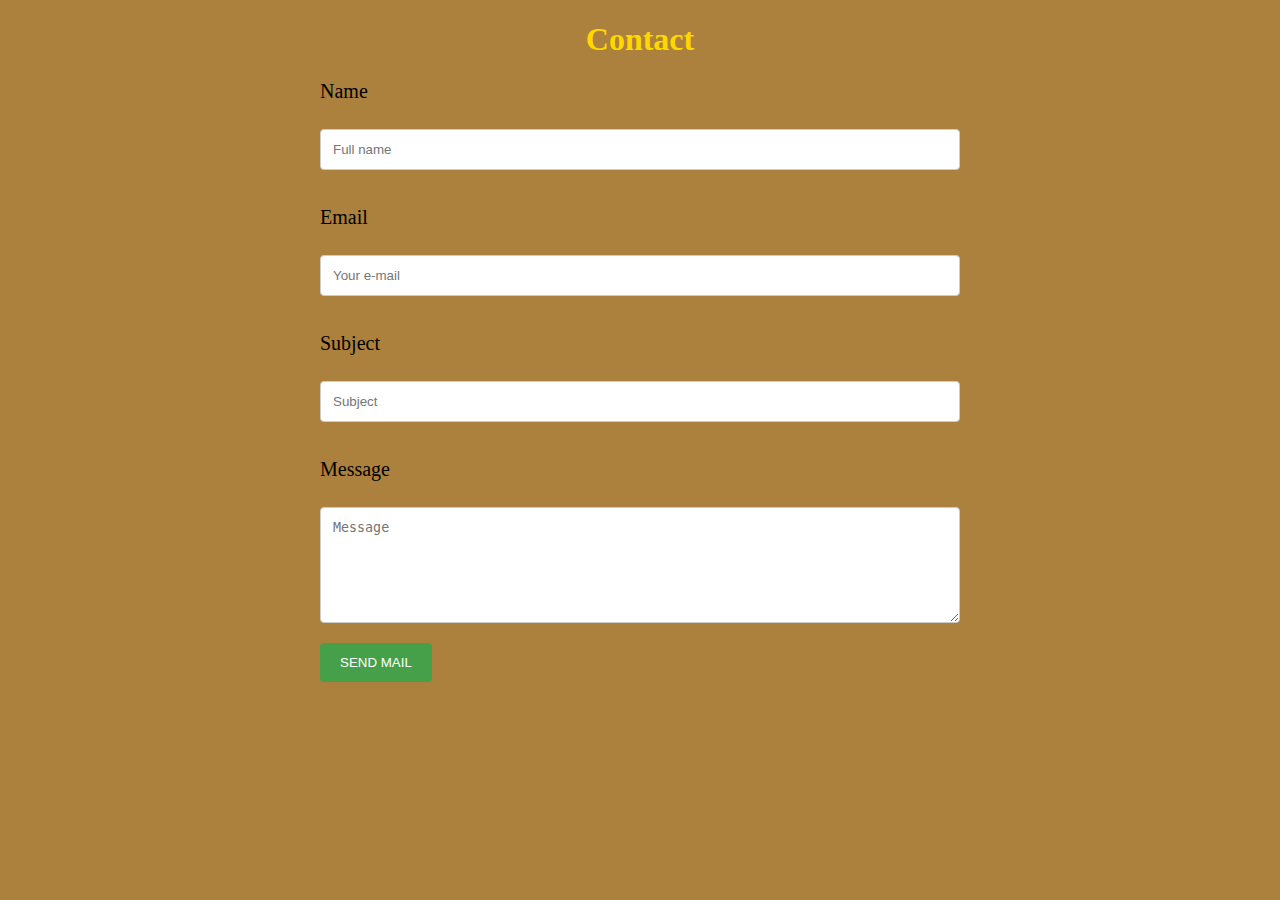
<file: Contact.html>
<!DOCTYPE html>
<html lang="en">
<head>
	<meta charset="utf-8">
	<title>John Spencer IV</title>
   
<link rel="stylesheet" href="./css/Contact_stylesheet.css">

</head>


<body>
<header>
	<span><h1>Contact</h1></span>
</header>

	<form>
	  <form action="./Mail/Index.php" method="post">
   	   <p>Name</p> <input type="text" name="name" placeholder="Full name">
	   <p>Email</p> <input type="text" name="email" placeholder="Your e-mail">
	   <p>Subject</p><input type="text" name="subject" placeholder="Subject">
	   <p>Message</p><textarea name="message" placeholder="Message" rows="6" cols="25"></textarea><br />
	   <button type="submit" name="submit">SEND MAIL</button>
	</form>



</body>
</file>
<file: css/Contact_stylesheet.css>
input[type=text], select, textarea 
   {
    width: 100%;
    padding: 12px;
    border: 1px solid #ccc;
    border-radius: 4px;
    box-sizing: border-box;
    margin-top: 6px;
    margin-bottom: 16px;
    resize: vertical;
    }


    button[type=submit] {
    background-color: #45a049; 
    color: white;
    padding: 12px 20px;
    border: none;
    border-radius: 4px;
    cursor: pointer;
}

    button[type=submit]:hover {
    background-color:  #41b627;
}

body {
      background-color:  #ac813d;
      margin-right: 25%;
      margin-left: 25%;    
     }

h1 {
    color: #ffd700;
    text-align: center;
   }

p {
  font-size: 125%;
  color: #000000;
  }
</file>
